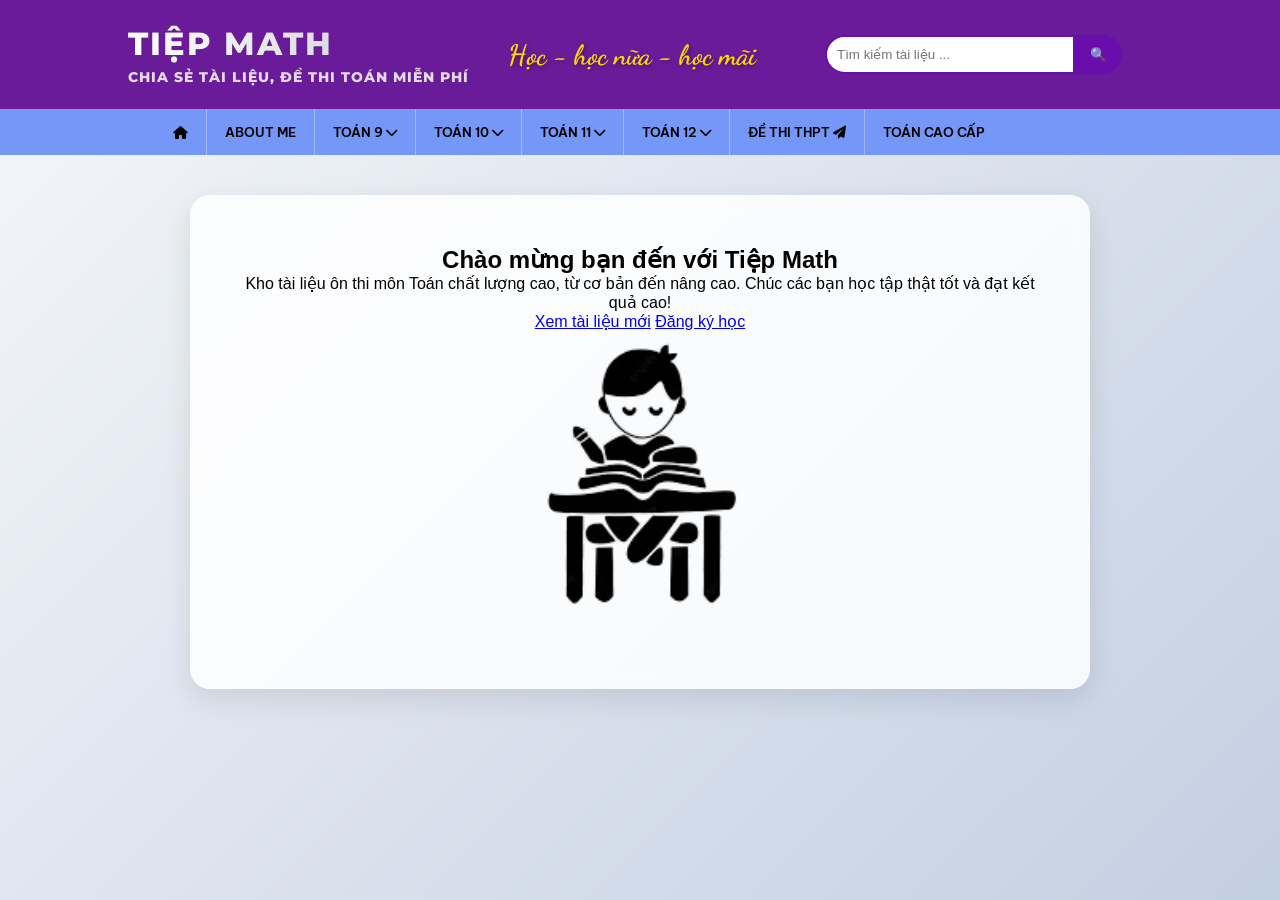
<file: index.html>
<!DOCTYPE html>
<html lang="vi">
<head>
    <meta charset="UTF-8">
    <meta name="viewport" content="width=device-width, initial-scale=1.0">
    <title>Website của thầy Tiệp dạy toán</title>
    <link href="https://fonts.googleapis.com/css2?family=Be+Vietnam+Pro:wght@400;700&family=Montserrat:wght@800&display=swap&subset=vietnamese" rel="stylesheet">    
    <link href="https://fonts.googleapis.com/css2?family=Dancing+Script:wght@700&display=swap" rel="stylesheet">
    <link rel="stylesheet" href="style.css">
    <link rel="stylesheet" href="https://cdnjs.cloudflare.com/ajax/libs/font-awesome/6.0.0/css/all.min.css">
    <link rel="stylesheet" href="https://cdn.jsdelivr.net/npm/swiper@11/swiper-bundle.min.css"/>
</head>
<script src="https://cdn.jsdelivr.net/npm/swiper@11/swiper-bundle.min.js"></script>
<body>

    <header class="header-container">
    <div class="header-left">
        <h1>TIỆP MATH</h1>
        <p>CHIA SẺ TÀI LIỆU, ĐỀ THI TOÁN MIỄN PHÍ</p>
    </div>

    <div class="header-center">
        <span class="slogan-text">Học - học nữa - học mãi</span>
    </div>

        <!-- Thanh tìm kiếm -->
        <div class="search-bar">
            <input type="text" id="searchInput" placeholder="Tìm kiếm tài liệu ...">
            <button onclick="searchExam()">🔍</button>
        </div>
    </div>
</header>

<nav class="navbar">

    <div class="container">
        <ul class="nav-links">
            <li><a href="#trang-chu"><i class="fa fa-home"></i></a></li>
            <li><a href="#vung-banthan">ABOUT ME</a></li> 
            
            <li class="dropdown">
                <a href="javascript:void(0)">TOÁN 9 <i class="fa fa-chevron-down"></i></a>
                <ul class="dropdown-content">
                    <li><a href="#vung-thi-thu-9">ĐỀ THI THỬ 9 LÊN 10</a></li>
                    <li><a href="#vung-de-cuong-9-gk2">ĐỀ CƯƠNG ÔN TẬP</a></li>
                </ul>
            </li>

            <li class="dropdown">
                <a href="javascript:void(0)">TOÁN 10 <i class="fa fa-chevron-down"></i></a>
                <ul class="dropdown-content">
                    <li><a href="#vung-de-thi-10">ĐỀ THI GIỮA KÌ II</a></li>
                    <li><a href="#vung-de-cuong-10">ĐỀ CƯƠNG ÔN TẬP</a></li>
                    <li><a href="#vung-tai-lieu-10">TÀI LIỆU TOÁN 10</a></li>
                </ul>
            </li>

            <li class="dropdown">
                <a href="javascript:void(0)">TOÁN 11 <i class="fa fa-chevron-down"></i></a>
                <ul class="dropdown-content">
                    <li><a href="#vung-giua-ki-1-toan11">ĐỀ THI GIỮA KÌ I</a></li>
                    <li><a href="#vung-giua-ki-2-toan11">ĐỀ THI GIỮA KÌ II</a></li>
                    <li><a href="#vung-de-cuong-11">ĐỀ CƯƠNG ÔN TẬP</a></li>
                    <li><a href="#vung-tai-lieu-11">TÀI LIỆU TOÁN 11</a></li>

                </ul>
            </li>

            <li class="dropdown">
                <a href="javascript:void(0)">TOÁN 12 <i class="fa fa-chevron-down"></i></a>
                <ul class="dropdown-content">
                    <li><a href="#vung-giua-ki-1-toan12">ĐỀ THI GIỮA KÌ I</a></li>
                    <li><a href="#vung-giua-ki-2">ĐỀ THI GIỮA KÌ II</a></li>
                    <li><a href="#vung-tai-lieu-12">TÀI LIỆU ÔN THI THPT</a></li>
                </ul>
            </li>

            <li class="dropdown">
                <a href="javascript:void(0)">ĐỀ THI THPT <i class="fa fa-paper-plane"></i></a>
                <ul class="dropdown-content">
                    <li><a href="#vung-thi-thu-2025">ĐỀ THI THỬ THPT</a></li>
                    <li><a href="#vung-chinhthuc">ĐỀ THPT CHÍNH THỨC</a></li>
                </ul>
            </li>
            
            <li class="dropdown">
                <a href="javascript:void(0)">TOÁN CAO CẤP</a>
                <ul class="dropdown-content">
                    <li><a href="#">UPDATING...</a></li>
                </ul>
            </li>
        </ul>
    </div>
</nav>

        <main class="container content-area">
    <div id="trang-chu" class="page-content">
        <section class="welcome-hero">
    <div class="welcome-content">
        <h2>Chào mừng bạn đến với <span class="highlight">Tiệp Math</span></h2>
        <p>Kho tài liệu ôn thi môn Toán chất lượng cao, từ cơ bản đến nâng cao. Chúc các bạn học tập thật tốt và đạt kết quả cao!</p>
        <div class="welcome-buttons">
            <a href="#" class="btn-primary">Xem tài liệu mới</a>
            <a href="#" class="btn-secondary">Đăng ký học</a>
        </div>
    </div>
    <div class="welcome-image">
        <img src="logostudy.png" alt="Toán học">
    </div>
        </section>
        </div>
    
<div id="vung-giua-ki-2" class="page-content" style="display:none;">
    <h3 class="box-title">ĐỀ THI GIỮA KÌ II - TOÁN 12</h3>
    
    <div class="exam-grid">
        <div class="exam-card">
            <div class="exam-icon"><i class="fa fa-file-pdf"></i></div>
            <div class="exam-info">
                <strong>Đề thi giữa kì II THPT Lê Viết Thuật</strong>
                <p>Năm học 2025 - 2026</p>
                <a href="gk12-v3-2026-chinhthuc.pdf" target="_blank" class="view-btn">XEM ĐỀ THI</a>
            </div>
        </div>

        <div class="exam-card">
            <div class="exam-icon"><i class="fa fa-file-pdf"></i></div>
            <div class="exam-info">
                <strong>Đề thi giữa kì II THPT Huỳnh Thúc Kháng</strong>
                <p>Năm học 2025 - 2026</p>
                <a href="gk12-v1-2026-chinhthuc.pdf" target="_blank" class="view-btn">XEM ĐỀ THI</a>
            </div>
        </div>
        <div class="exam-card">
            <div class="exam-icon"><i class="fa fa-file-pdf"></i></div>
            <div class="exam-info">
                <strong>Đề thi giữa kì II THPT Hà Huy Tập</strong>
                <p>Năm học 2025 - 2026</p>
                <a href="gk12-v2-chinhthuc.pdf" target="_blank" class="view-btn">XEM ĐỀ THI</a>
            </div>
        </div>
        <div class="exam-card">
            <div class="exam-icon"><i class="fa fa-file-pdf"></i></div>
            <div class="exam-info">
                <strong>Đề ôn tập giữa kì II</strong>
                <p>Đề ôn tập</p>
                <a href="gk12-v1-2026.pdf" target="_blank" class="view-btn">XEM ĐỀ THI</a>
            </div>
        </div>

    </div>
</div>

<div id="vung-giua-ki-2-toan11" class="page-content" style="display:none;">
    <h3 class="box-title">ĐỀ THI GIỮA KÌ II - TOÁN 11</h3>
    
    <div class="exam-grid">
        
        <div class="exam-card">
            <div class="exam-icon"><i class="fa fa-file-pdf"></i></div>
            <div class="exam-info">
                <strong>Đề thi giữa kì II THPT Lê Viết Thuật</strong>
                <p>Năm học 2025 - 2026</p>
                <a href="gk11-v3-chinhthuc.pdf" target="_blank" class="view-btn">XEM ĐỀ THI</a>
            </div>
        </div>

        <div class="exam-card">
            <div class="exam-icon"><i class="fa fa-file-pdf"></i></div>
            <div class="exam-info">
                <strong>Đề thi giữa kì II THPT Hà Huy Tập</strong>
                <p>Năm học 2025 - 2026</p>
                <a href="gk11-v2-chinhthuc.pdf" target="_blank" class="view-btn">XEM ĐỀ THI</a>
            </div>
        </div>

                <div class="exam-card">
            <div class="exam-icon"><i class="fa fa-file-pdf"></i></div>
            <div class="exam-info">
                <strong>Đề thi giữa kì II THPT Huỳnh Thúc Kháng</strong>
                <p>Năm học 2025 - 2026</p>
                <a href="gk11-v1-chinhthuc.pdf" target="_blank" class="view-btn">XEM ĐỀ THI</a>
            </div>
        </div>

        </div>
    </div>
</div>

<div id="vung-giua-ki-1-toan11" class="page-content" style="display:none;">
    <h3 class="box-title">ĐỀ THI GIỮA KÌ II - TOÁN 11</h3>
    
    <div class="exam-grid">
        
        <div class="exam-card">
            <div class="exam-icon"><i class="fa fa-file-pdf"></i></div>
            <div class="exam-info">
                <strong>Đề thi giữa kì I THPT Huỳnh Thúc Kháng</strong>
                <p>Năm học 2025 - 2026</p>
                <a href="gk1-11-v1-2026.pdf" target="_blank" class="view-btn">XEM ĐỀ THI</a>
            </div>
        </div>

    </div>
</div>

<div id="vung-giua-ki-1-toan12" class="page-content" style="display:none;">
    <h3 class="box-title">ĐỀ THI GIỮA KÌ II - TOÁN 12</h3>
    
    <div class="exam-grid">
        
        <div class="exam-card">
            <div class="exam-icon"><i class="fa fa-file-pdf"></i></div>
            <div class="exam-info">
                <strong>Đề thi giữa kì I THPT Huỳnh Thúc Kháng</strong>
                <p>Năm học 2025 - 2026</p>
                <a href="gk1-12-v1-2026.pdf" target="_blank" class="view-btn">XEM ĐỀ THI</a>
            </div>
        </div>

    </div>
</div>

<div id="vung-de-thi-10" class="page-content" style="display:none;">
    <h3 class="box-title">ĐỀ THI GIỮA KÌ II - TOÁN 10</h3>
    
    <div class="exam-grid">
        
        <div class="exam-card">
            <div class="exam-icon"><i class="fa fa-file-pdf"></i></div>
            <div class="exam-info">
                <strong>Đề thi giữa kì II THPT Huỳnh Thúc Kháng</strong>
                <p>Đề ôn tập</p>
                <a href="gk10-v1-chinhthuc.pdf" target="_blank" class="view-btn">XEM ĐỀ THI</a>
            </div>
        </div>
    </div>
</div>

<div id="vung-de-cuong-10" class="page-content" style="display:none;">
    <h3 class="box-title">ĐỀ CƯƠNG ÔN TẬP - TOÁN 10</h3>
    
    <div class="exam-grid">
        
        <div class="exam-card">
            <div class="exam-icon"><i class="fa fa-file-pdf"></i></div>
            <div class="exam-info">
                <strong>Đề ôn tập giữa kì II số 1</strong>
                <p>theo ma trận THPT Lê Viết Thuật</p>
                <a href="test10gk2-v3.pdf" target="_blank" class="view-btn">XEM ĐỀ THI</a>
            </div>
        </div>

        <div class="exam-card">
            <div class="exam-icon"><i class="fa fa-file-pdf"></i></div>
            <div class="exam-info">
                <strong>Đề ôn tập giữa kì II số 2</strong>
                <p>theo ma trận THPT Lê Viết Thuật</p>
                <a href="test10gk2-v3-2.pdf" target="_blank" class="view-btn">XEM ĐỀ THI</a>
            </div>
        </div>

                <div class="exam-card">
            <div class="exam-icon"><i class="fa fa-file-pdf"></i></div>
            <div class="exam-info">
                <strong>Đề ôn tập giữa kì II số 3</strong>
                <p>theo ma trận THPT Huỳnh Thúc Kháng</p>
                <a href="test10gk2-v1.pdf" target="_blank" class="view-btn">XEM ĐỀ THI</a>
            </div>
        </div>
    </div>
</div>
<div id="vung-de-cuong-11" class="page-content" style="display:none;">
    <h3 class="box-title">ĐỀ THI GIỮA KÌ II - TOÁN 11</h3>
    
    <div class="exam-grid">
        
        <div class="exam-card">
            <div class="exam-icon"><i class="fa fa-file-pdf"></i></div>
            <div class="exam-info">
                <strong>Đề ôn tập giữa kì II số 1</strong>
                <p>Đề ôn tập</p>
                <a href="test11gk2.pdf" target="_blank" class="view-btn">XEM ĐỀ THI</a>
            </div>
        </div>

                <div class="exam-card">
            <div class="exam-icon"><i class="fa fa-file-pdf"></i></div>
            <div class="exam-info">
                <strong>Đề ôn tập giữa kì II số 2</strong>
                <p>Đề ôn tập</p>
                <a href="test11gk2-v2.pdf" target="_blank" class="view-btn">XEM ĐỀ THI</a>
            </div>
        </div>
    </div>
</div>


<div id="vung-thi-thu-9" class="page-content" style="display:none;">
    <h3 class="box-title">ĐỀ THI THỬ 9 LÊN 10</h3>
    
    <div class="exam-grid">
        <div class="exam-card">
            <div class="exam-icon"><i class="fa fa-file-pdf"></i></div>
            <div class="exam-info">
                <strong>Đề thi thử 9 lên 10 trường THCS Hưng Lộc</strong>
                <p>Năm học 2025 - 2026</p>
                <a href="thithu9-hloc.pdf" target="_blank" class="view-btn">XEM ĐỀ THI</a>
            </div>
        </div>        

        <div class="exam-card">
            <div class="exam-icon"><i class="fa fa-file-pdf"></i></div>
            <div class="exam-info">
                <strong>Đề thi thử 9 lên 10 trường THCS Hưng Dũng</strong>
                <p>Năm học 2025 - 2026</p>
                <a href="thi-thu-9.pdf" target="_blank" class="view-btn">XEM ĐỀ THI</a>
            </div>
        </div>
                <div class="exam-card">
            <div class="exam-icon"><i class="fa fa-file-pdf"></i></div>
            <div class="exam-info">
                <strong>Đề minh họa thi thử 9 lên 10</strong>
                <p>Năm học 2025 - 2026</p>
                <a href="thi-thu-9-2.pdf" target="_blank" class="view-btn">XEM ĐỀ THI</a>
            </div>
        </div>
    </div>
</div> 

<div id="vung-de-cuong-9-gk2" class="page-content" style="display:none;">
    <h3 class="box-title">ĐỀ CƯƠNG ÔN TẬP TOÁN 9</h3>
    
    <div class="exam-grid">
        
        <div class="exam-card">
            <div class="exam-icon"><i class="fa fa-file-pdf"></i></div>
            <div class="exam-info">
                <strong>Đề cương ôn tập toán 9 - giữa kì II</strong>
                <p>Năm học 2025 - 2026</p>
                <a href="decuong9.pdf" target="_blank" class="view-btn">XEM ĐỀ THI</a>
            </div>
        </div>
    </div>
</div> 

<div id="vung-chinhthuc" class="page-content" style="display:none;">
    <h3 class="box-title">ĐỀ THI THPT QUỐC GIA CHÍNH THỨC</h3>
    
    <div class="exam-grid">
        
        <div class="exam-card">
            <div class="exam-icon"><i class="fa fa-file-pdf"></i></div>
            <div class="exam-info">
                <strong>Đề thi tốt nghiệp THPT Quốc gia năm 2025</strong>
                <p>Năm học 2025 - 2026</p>
                <a href="de-chinhthuc-2025.pdf" target="_blank" class="view-btn">XEM ĐỀ THI</a>
            </div>
        </div>
    </div>
</div>


<div id="vung-thi-thu-2025" class="page-content" style="display:none;"> 
<h3 class="box-title">ĐỀ THI THỬ THPT QUỐC GIA</h3>

    <div class="swiper mySwiper"> 
        
        <div class="swiper-wrapper">
            <div class="swiper-slide">
                <h2>Năm học 2025-2026</h2>
                <div class="exam-grid">
                    <div class="exam-card">
                        <div class="exam-icon"><i class="fa fa-file-pdf"></i></div>
                        <div class="exam-info">
                            <strong>Đề thi thử cụm liên trường THPT Hà Tĩnh</strong>
                            <p>Năm học 2025-2026</p>
                            <a href="thi-thu-ha-tinh.pdf" target="_blank" class="view-btn">XEM ĐỀ THI</a>
                        </div>
                    </div>

                <div class="exam-card">
                    <div class="exam-icon"><i class="fa fa-file-pdf"></i></div>
                    <div class="exam-info">
                        <strong>Đề thi thử trường THPT Cửa Lò</strong>
                        <p>Năm học 2025-2026</p>
                        <a href="thi-thu-cua-lo.pdf" target="_blank" class="view-btn">XEM ĐỀ THI</a>
                    </div>
                </div>     

                <div class="exam-card">
                    <div class="exam-icon"><i class="fa fa-file-pdf"></i></div>
                    <div class="exam-info">
                        <strong>Đề thi thử cụm trường Phan Bội Châu - Chuyên Hà Tĩnh lần 2</strong>
                        <p>Năm học 2025 - 2026</p>
                        <a href="thi-thu-phan-2.pdf" target="_blank" class="view-btn">XEM ĐỀ THI</a>
                    </div>
                </div>

                <div class="exam-card">
                    <div class="exam-icon"><i class="fa fa-file-pdf"></i></div>
                    <div class="exam-info">
                        <strong>Đề thi thử liên trường Nghệ An lần 2</strong>
                        <p>Năm học 2025-2026</p>
                        <a href="thi-thu-nghe-an-2.pdf" target="_blank" class="view-btn">XEM ĐỀ THI</a>
                    </div>
                </div>
                
                <div class="exam-card">
                    <div class="exam-icon"><i class="fa fa-file-pdf"></i></div>
                    <div class="exam-info">
                        <strong>Đề thi thử liên trường Nghệ An lần 1</strong>
                        <p>Năm học 2025-2026</p>
                        <a href="thi-thu-nghe-an-1.pdf" target="_blank" class="view-btn">XEM ĐỀ THI</a>
                    </div>
                </div>
                
                <div class="exam-card">
                    <div class="exam-icon"><i class="fa fa-file-pdf"></i></div>
                    <div class="exam-info">
                        <strong>Đề thi thử cụm trường Phan Bội Châu - Chuyên Hà Tĩnh lần 1</strong>
                        <p>Năm học 2025-2026</p>
                        <a href="thi-thu-phan-1.pdf" target="_blank" class="view-btn">XEM ĐỀ THI</a>
                    </div>
                </div>
                    <div class="exam-card">
                        <div class="exam-icon"><i class="fa fa-file-pdf"></i></div>
                        <div class="exam-info">
                            <strong>Đề thi thử chuyên Đại học Vinh</strong>
                            <p>Năm học 2025-2026</p>
                            <a href="thithubo.pdf" target="_blank" class="view-btn">XEM ĐỀ THI</a>
                        </div>
                    </div>
                </div>
            </div>

            <div class="swiper-slide">
                <h2>Năm học 2024-2025</h2>
                <div class="exam-grid">
                <div class="exam-card">
                        <div class="exam-icon"><i class="fa fa-file-pdf"></i></div>
                        <div class="exam-info">
                            <strong>Đề thi thử liên trường Nghệ An lần 3</strong>
                            <p>Năm học 2024-2025</p>
                            <a href="thi-thu-nghe-an-3-2025.pdf" target="_blank" class="view-btn">XEM ĐỀ THI</a>
                        </div>
                    </div>
                <div class="exam-card">
                        <div class="exam-icon"><i class="fa fa-file-pdf"></i></div>
                        <div class="exam-info">
                            <strong>Đề thi thử liên trường Nghệ An lần 2</strong>
                            <p>Năm học 2024-2025</p>
                            <a href="thi-thu-nghe-an-2-2025.pdf" target="_blank" class="view-btn">XEM ĐỀ THI</a>
                        </div>
                    </div>
                </div>
            </div>
        </div> <div class="swiper-button-prev"></div>
        <div class="swiper-button-next"></div>
        <div class="swiper-pagination"></div>
    </div>
</div>


<div id="vung-banthan" class="page-content" style="display:none;">
    <div class="profile-wrapper">
        <h3 class="box-title-main">ABOUT ME</h3>
        
        <div class="profile-container-inner">
            <div class="profile-sidebar">
                <div class="image-container">
                    <img src="hinhtiep.jpg" class="avatar-modern">
                    <div class="status-dot"></div>
                </div>
                <div class="social-pills">
                    <a href="https://facebook.com/tiepkcdhv" target="_blank" class="pill fb"><i class="fab fa-facebook"></i> Facebook</a>
                    <a href="https://tiktok.com/@tiepkcdhv" target="_blank" class="pill tt"><i class="fab fa-tiktok"></i> Tiktok</a>
                    <a href="https://instagram.com/tiepkcdhv99" target="_blank" class="pill ig"><i class="fab fa-instagram"></i> Instagram</a>
                </div>
            </div>

            <div class="profile-body">
                <div class="info-section">
                    <h4 class="section-h"><i class="fas fa-university"></i> HÀNH TRÌNH HỌC VẤN</h4>
                    <div class="timeline">
                        <div class="timeline-item">
                            <span class="year">2014 - 2017</span>
                            <p><strong>Cấp 3:</strong> THPT Chuyên Đại học Vinh</p>
                        </div>
                        <div class="timeline-item">
                            <span class="year">2017 - 2021</span>
                            <p><strong>Đại học:</strong> Sư phạm Toán chất lượng cao - ĐH Vinh</p>
                        </div>
                        <div class="timeline-item">
                            <span class="year">2022 - 2024</span>
                            <p><strong>Cao học:</strong> Thạc sĩ Lý thuyết xác suất và thống kê Toán học - ĐH Vinh</p>
                        </div>
                    </div>
                </div>

                <div class="info-section">
                    <h4 class="section-h"><i class="fas fa-gamepad"></i> SỞ THÍCH & ĐAM MÊ</h4>
                    <div class="hobby-tags">
                        <span class="tag">Giải toán<i class="fa-solid fa-pen"></i></span>
                        <span class="tag">Lập trình<i class="fa-brands fa-python"></i></span>
                        <span class="tag">Cờ vua<i class="fa-solid fa-chess-pawn"></i></span>
                        <span class="tag">Cầu lông<i class="fa-solid fa-shuttlecock"></i></span>
                        <span class="tag">Bóng đá<i class="fa-solid fa-futbol"></i></span>
                        <span class="tag">Billiards<i class="fa-solid fa-bowling-ball"></i></span>
                    </div>
                </div>
            </div>
        </div>
    </div>
</div>

<div id="vung-tai-lieu-10" class="page-content" style="display:none;">
    <h3 class="box-title">TÀI LIỆU TOÁN 10</h3>
    
    <div class="exam-grid">

        <div class="exam-card">
            <div class="exam-icon"><i class="fa fa-file-pdf"></i></div>
            <div class="exam-info">
                <strong>BA ĐƯỜNG CÔNIC SỐ 2</strong>
                <p>Năm học 2025 - 2026</p>
                <a href="ba-duong-conic-2.pdf" target="_blank" class="view-btn">XEM ĐỀ THI</a>
            </div>
        </div>
    
        <div class="exam-card">
            <div class="exam-icon"><i class="fa fa-file-pdf"></i></div>
            <div class="exam-info">
                <strong>BA ĐƯỜNG CÔNIC SỐ 1</strong>
                <p>Năm học 2025 - 2026</p>
                <a href="ba-duong-conic.pdf" target="_blank" class="view-btn">XEM ĐỀ THI</a>
            </div>
        </div>
    
        <div class="exam-card">
            <div class="exam-icon"><i class="fa fa-file-pdf"></i></div>
            <div class="exam-info">
                <strong>PHƯƠNG TRÌNH ĐƯỜNG TRÒN</strong>
                <p>Năm học 2025 - 2026</p>
                <a href="pt-dt-10.pdf" target="_blank" class="view-btn">XEM ĐỀ THI</a>
            </div>
        </div>
            
        <div class="exam-card">
            <div class="exam-icon"><i class="fa fa-file-pdf"></i></div>
            <div class="exam-info">
                <strong>QUY TẮC ĐẾM</strong>
                <p>Năm học 2025 - 2026</p>
                <a href="quy-tac-dem-10.pdf" target="_blank" class="view-btn">XEM ĐỀ THI</a>
            </div>
        </div>
    
        <div class="exam-card">
            <div class="exam-icon"><i class="fa fa-file-pdf"></i></div>
            <div class="exam-info">
                <strong>HOÁN VỊ - TỔ HỢP - CHỈNH HỢP</strong>
                <p>Năm học 2025 - 2026</p>
                <a href="hoan-vi-to-hop-10.pdf" target="_blank" class="view-btn">XEM ĐỀ THI</a>
            </div>
        </div>
    </div>
</div>


<div id="vung-tai-lieu-11" class="page-content" style="display:none;">
    <h3 class="box-title">TÀI LIỆU TOÁN 11</h3>
    
    <div class="exam-grid">

        <div class="exam-card">
            <div class="exam-icon"><i class="fa fa-file-pdf"></i></div>
            <div class="exam-info">
                <strong>CÔNG THỨC CỘNG XÁC SUẤT</strong>
                <p>Năm học 2025 - 2026</p>
                <a href="cong-xac-suat-11.pdf" target="_blank" class="view-btn">XEM ĐỀ THI</a>
            </div>
        </div>  
        <div class="exam-card">
            <div class="exam-icon"><i class="fa fa-file-pdf"></i></div>
            <div class="exam-info">
                <strong>BIẾN CỐ HỢP - BIẾN CỐ GIAO - BIẾN CỐ ĐỘC LẬP</strong>
                <p>Năm học 2025 - 2026</p>
                <a href="bien-co-doc-lap-11.pdf" target="_blank" class="view-btn">XEM ĐỀ THI</a>
            </div>
        </div>  

        <div class="exam-card">
            <div class="exam-icon"><i class="fa fa-file-pdf"></i></div>
            <div class="exam-info">
                <strong>GÓC NHỊ DIỆN</strong>
                <p>Năm học 2025 - 2026</p>
                <a href="goc-nhi-dien.pdf" target="_blank" class="view-btn">XEM ĐỀ THI</a>
            </div>
        </div>        
        <div class="exam-card">
            <div class="exam-icon"><i class="fa fa-file-pdf"></i></div>
            <div class="exam-info">
                <strong>ĐƯỜNG THẲNG VUÔNG GÓC VỚI MẶT PHẲNG</strong>
                <p>Năm học 2025 - 2026</p>
                <a href="dt-vg-mp.pdf" target="_blank" class="view-btn">XEM ĐỀ THI</a>
            </div>
        </div>
    
        <div class="exam-card">
            <div class="exam-icon"><i class="fa fa-file-pdf"></i></div>
            <div class="exam-info">
                <strong>HAI ĐƯỜNG THẲNG VUÔNG GÓC</strong>
                <p>Năm học 2025 - 2026</p>
                <a href="hai-dt-vg.pdf" target="_blank" class="view-btn">XEM ĐỀ THI</a>
            </div>
        </div>
    </div>
</div>

<div id="vung-tai-lieu-12" class="page-content" style="display:none;">
    <h3 class="box-title">TÀI LIỆU ÔN THI THPT QUỐC GIA</h3>
    
    <div class="exam-grid">
        
        <div class="exam-card">
            <div class="exam-icon"><i class="fa fa-file-pdf"></i></div>
            <div class="exam-info">
                <strong>Tổng hợp 8 chuyên đề trọng tâm ôn thi THPT Quốc gia</strong>
                <p>Năm học 2025 - 2026</p>
                <a href="tonghop12.pdf" target="_blank" class="view-btn">XEM ĐỀ THI</a>
            </div>
        </div>
    
        <div class="exam-card">
            <div class="exam-icon"><i class="fa fa-file-pdf"></i></div>
            <div class="exam-info">
                <strong>Ôn tập chủ đề xác suất cổ điển</strong>
                <p>Năm học 2025 - 2026</p>
                <a href="xacsuat.pdf" target="_blank" class="view-btn">XEM ĐỀ THI</a>
            </div>
        </div>

        <div class="exam-card">
            <div class="exam-icon"><i class="fa fa-file-pdf"></i></div>
            <div class="exam-info">
                <strong>Tổng hợp công thức hình học 12</strong>
                <p>Năm học 2025 - 2026</p>
                <a href="full-hinh-12.pdf" target="_blank" class="view-btn">XEM ĐỀ THI</a>
            </div>
        </div>

        <div class="exam-card">
            <div class="exam-icon"><i class="fa fa-file-pdf"></i></div>
            <div class="exam-info">
                <strong>Ứng dụng hình học giải tích trong không gian</strong>
                <p>Năm học 2025-2026</p>
                <a href="giai-tich-hinh-hoc.pdf" target="_blank" class="view-btn">XEM ĐỀ THI</a>
            </div>
        </div>
        <div class="exam-card">
            <div class="exam-icon"><i class="fa fa-file-pdf"></i></div>
            <div class="exam-info">
                <strong>Ứng dụng tích phân nâng cao</strong>
                <p>Năm học 2025-2026</p>
                <a href="ung-dung-tich-phan.pdf" target="_blank" class="view-btn">XEM ĐỀ THI</a>
            </div>
        </div>

        <div class="exam-card">
            <div class="exam-icon"><i class="fa fa-file-pdf"></i></div>
            <div class="exam-info">
                <strong>Phương trình mặt phẳng - nhận biết</strong>
                <p>Năm học 2025-2026</p>
                <a href="ptmp-nb.pdf" target="_blank" class="view-btn">XEM ĐỀ THI</a>
            </div>
        </div>
        <div class="exam-card">
            <div class="exam-icon"><i class="fa fa-file-pdf"></i></div>
            <div class="exam-info">
                <strong>Phương trình mặt phẳng - thông hiểu - vận dụng thấp</strong>
                <p>Năm học 2025-2026</p>
                <a href="ptmp-th.pdf" target="_blank" class="view-btn">XEM ĐỀ THI</a>
            </div>
        </div>
        <div class="exam-card">
            <div class="exam-icon"><i class="fa fa-file-pdf"></i></div>
            <div class="exam-info">
                <strong>Phương trình mặt phẳng - vận dụng cao</strong>
                <p>Năm học 2025-2026</p>
                <a href="ptmp-vd.pdf" target="_blank" class="view-btn">XEM ĐỀ THI</a>
            </div>
        </div>

        <div class="exam-card">
            <div class="exam-icon"><i class="fa fa-file-pdf"></i></div>
            <div class="exam-info">
                <strong>Ứng dụng tích phân tính diện tích - thể tích</strong>
                <p>Năm học 2025-2026</p>
                <a href="ung-dung-tich-phan-dttt.pdf" target="_blank" class="view-btn">XEM ĐỀ THI</a>
            </div>
        </div>
    </div>
</div>



</main>

    </main>

<script>
    // 1. Tìm các nút bấm và các vùng nội dung
    const nutBam = document.querySelectorAll('.nav-links a');
    const cacVungNoiDung = document.querySelectorAll('.page-content');

    // 2. Lập trình cho từng nút bấm
    nutBam.forEach(nut => {
        nut.addEventListener('click', function(e) {
            // Nếu link bắt đầu bằng dấu # thì mới xử lý ẩn hiện
            if (this.getAttribute('href').startsWith('#')) {
                e.preventDefault(); // Không cho trang web tải lại

                // Bước A: Ẩn tất cả các vùng nội dung đi
                cacVungNoiDung.forEach(vung => vung.style.display = 'none');

                // Bước B: Lấy cái ID từ nút vừa bấm (ví dụ: #vung-de-thi)
                const idMucTieu = this.getAttribute('href');

                // Bước C: Hiện cái vùng có ID đó lên
                document.querySelector(idMucTieu).style.display = 'block';
            }
        });
    });

    document.querySelectorAll('.menu-parent').forEach(item => {
    item.addEventListener('click', function(e) {
        e.preventDefault(); // chặn chuyển trang
    });
});
</script>

<script>
  // Khởi tạo Swiper
  var swiper = new Swiper(".mySwiper", {
    slidesPerView: 1,      // Chỉ hiện 1 slide mỗi lần
    spaceBetween: 30,     // Khoảng cách giữa các slide
    navigation: {
      nextEl: ".swiper-button-next",
      prevEl: ".swiper-button-prev",
    },
    pagination: {
      el: ".swiper-pagination",
      clickable: true,
    },
  });
</script>

<script>
function searchExam() {
    let input = document.getElementById("searchInput").value.toLowerCase();
    let cards = document.querySelectorAll(".exam-card");
    let allSections = document.querySelectorAll(".page-content");

    // Nếu ô tìm kiếm trống, trả lại giao diện Menu bình thường
    if (input.trim() === "") {
        // Hiện lại tất cả các card để khi bấm Menu nó vẫn hiện ra
        cards.forEach(card => card.style.display = ""); 
        
        // Chỉ hiện trang chủ, ẩn các phần khác (đúng logic ban đầu của bạn)
        allSections.forEach(vung => vung.style.display = 'none');
        document.getElementById('trang-chu').style.display = 'block';
        return;
    }

    // Khi đang TÌM KIẾM:
    allSections.forEach(vung => {
        let hasMatch = false;
        let areaCards = vung.querySelectorAll(".exam-card");

        areaCards.forEach(card => {
            if (card.innerText.toLowerCase().includes(input)) {
                card.style.display = ""; // Hiện card khớp
                hasMatch = true;
            } else {
                card.style.display = "none"; // Ẩn card không khớp
            }
        });

        // Nếu trong vùng (Toán 10, 11...) có ít nhất 1 card khớp, thì hiện cả vùng đó lên
        vung.style.display = hasMatch ? "block" : "none";
    });
    
    // Ẩn luôn phần Welcome Hero cho đỡ vướng khi tìm kiếm
    if(document.querySelector(".welcome-hero")) {
        document.querySelector(".welcome-hero").style.display = "none";
    }
}
</script>

</body>
</html>
</file>
<file: style.css>
/* Reset cơ bản */
* {
    margin: 0;
    padding: 0;
    box-sizing: border-box;
    font-family: Arial, sans-serif;
}

body {
    /* Màu xám nhạt hơi xanh, giúp mắt dễ chịu hơn */
    background-color: #f0f2f5; 
    
    /* HOẶC dùng Gradient cực nhẹ để tạo chiều sâu */
    background: linear-gradient(135deg, #f5f7fa 0%, #c3cfe2 100%);
    background-attachment: fixed; /* Giữ nền cố định khi cuộn trang */
}

.header-container {
    display: flex; /* Kích hoạt chế độ dàn hàng ngang */
    justify-content: space-between; /* Đẩy 2 phần về 2 phía xa nhất */
    align-items: center; /* Căn giữa theo chiều dọc */
    padding: 20px 10%; /* Tạo khoảng cách thụt vào so với mép màn hình */
    background-color: #6a1b9a; /* Màu tím hiện tại của bạn */
        font-weight: bold;

    color: white;
}

.header-left h1 {
    font-family: 'Montserrat', sans-serif;
    font-weight: 800;
    font-size: 32px;
    letter-spacing: 2px;
    text-transform: uppercase;
    margin: 0;

    /* Phần sửa lỗi đổ màu Gradient */
    background: linear-gradient(to right, #ffffff, #dcdde1); /* Màu từ trắng sang xám nhạt */
    -webkit-background-clip: text; /* Cắt nền theo khung chữ (Dành cho Chrome, Safari, Edge) */
    background-clip: text;         /* Cắt nền theo khung chữ (Chuẩn quốc tế) */
    color: transparent;            /* Quan trọng: Phải để màu chữ trong suốt thì nền mới hiện lên */
    
    /* Chống lỗi hiển thị trên một số trình duyệt cũ */
    display: inline-block; 
}

/* Font cho dòng "CHIA SẺ TÀI LIỆU..." bên dưới */
.header-left p {
    font-family: 'Be Vietnam Pro', sans-serif;
    font-weight: 400;
    font-size: 14px;
    letter-spacing: 1px;
    margin-top: 5px;
    opacity: 0.9; /* Làm mờ nhẹ đi một chút để tôn vinh tên chính */
    color: #f0f0f0;
    /* Thêm chữ 'Montserrat' vào đầu và đảm bảo có sans-serif dự phòng */
    font-family: 'Montserrat', sans-serif;
    font-weight: 800;
    /* Các thuộc tính khác giữ nguyên... */
}
.header-right {
    text-align: right;
    /* Bạn có thể thêm font-size hoặc style cho chữ ở đây */
}
.container {
    max-width: 1000px;
    margin: 0 auto;
    padding: 0 15px;
}

/* Header */
.main-header {
    background: rgb(115, 39, 187);
    padding: 30px 0;
    text-align: left;
    border-bottom: 1px solid #eee;
}

.logo-text {
    font-size: 32px;
    color: #ffffff;
    font-weight: bold;
    margin-bottom: 5px;
}

/* Kiểu dáng dòng Slogan ở giữa */
.slogan-text {
    font-family: 'Dancing Script', cursive; /* Sử dụng font cách điệu đã chọn */
    font-size: 28px; /* Tùy chỉnh độ to nhỏ */
    color: #ffd700; /* Màu vàng kim loại cho nổi bật trên nền tím */
    text-shadow: 2px 2px 4px rgba(0, 0, 0, 0.3); /* Tạo bóng cho chữ có chiều sâu */
    white-space: nowrap; /* Đảm bảo chữ không bị xuống dòng */
}

/* Navbar */
.navbar {
    background-color: #7497f8;
}


.nav-links {
    list-style: none;
    display: flex; /* Kích hoạt Flexbox */
    flex-wrap: nowrap; /* QUAN TRỌNG: Ép các mục không được xuống dòng */
    align-items: center;
    max-width: 1000px; /* Khớp với container của bạn */
    margin: 0 auto;
}

.nav-links > li {
    position: relative;
    display: block; /* Đảm bảo li hoạt động tốt với flex */
    flex-shrink: 0; /* Không cho phép các mục bị co lại quá mức */
    border-right: 1px solid rgba(255, 255, 255, 0.3); /* Vách ngăn màu trắng mờ sẽ đẹp hơn trên nền xanh */
}

.nav-links > li:last-child {
    border-right: none;
}

.nav-links > li > a {
    display: block;
    color: #000;
    padding: 15px 18px; /* Giảm padding một chút để tiết kiệm diện tích */
    text-decoration: none;
    font-weight: 600;
    font-size: 13px; /* Cỡ chữ 13-14px là vừa đẹp */
    font-family: 'Be Vietnam Pro', sans-serif;
    text-transform: uppercase;
    white-space: nowrap; /* Không cho chữ trong 1 mục bị xuống dòng */
    transition: all 0.2s;
}

.nav-menu {
    display: flex;
    justify-content: center;
    background: linear-gradient(90deg, #6a11cb 0%, #2575fc 100%); /* Hiệu ứng gradient */
    padding: 10px 0;
}

.nav-item {
    color: white;
    padding: 12px 20px;
    border-radius: 25px; /* Bo tròn các đầu tab */
    transition: all 0.3s ease; /* Hiệu ứng mượt mà */
    margin: 0 5px;
    font-weight: 500;
}

.nav-item:hover {
    background: rgba(255, 255, 255, 0.2); /* Sáng lên khi di chuột */
    transform: translateY(-3px); /* Nhảy nhẹ lên trên */
    box-shadow: 0 4px 15px rgba(0,0,0,0.2);
}
/* Dropdown Menu */
/* Dropdown Menu - Chỉnh cho chuyên nghiệp */

.dropdown-content {
    display: none;    
    list-style: none;
    position: absolute;
    background-color: #ffffff; /* Đổi sang màu trắng */
    min-width: 220px;
    z-index: 100;
    box-shadow: 0 8px 16px rgba(0,0,0,0.1); /* Thêm bóng đổ cho nhẹ nhàng */
    border: 1px solid #eee;
}

.dropdown-content li a {
    color: #333; /* Chữ màu xám đậm */
    padding: 12px 15px;
    text-decoration: none;
    display: block;
    border-bottom: 1px solid #f0f0f0; /* Vách ngăn ngang trong menu con */
    font-size: 13px;
    font-family: 'Be Vietnam Pro', sans-serif;
    text-transform: none; /* Menu con không cần viết hoa hết */
    font-weight: 400;
}

.dropdown-content li a:hover {
    background-color: #f5f5f5;
    color: #6a1b9a; /* Di chuột vào hiện màu tím thương hiệu */
    padding-left: 20px; /* Hiệu ứng dịch chuyển nhẹ khi hover */
}

.dropdown:hover .dropdown-content {
    display: block;
}


/* Search Section */
.content-area {
    background: white;
    margin-top: 20px;
    padding: 20px;
    box-shadow: 0 2px 5px rgba(0,0,0,0.1);
}

.box-title {
    border-left: 5px solid #5a16a8;
    padding-left: 15px;
    font-size: 18px;
    margin-bottom: 20px;
    color: #444444;
}

.input-group input {
    width: 100%;
    padding: 12px;
    border: 1px solid #ccc;
    border-radius: 4px;
    font-style: italic;
}

/* List Items */
.explore-more {
    margin-top: 30px;
}

.section-label {
    background: #f9f9f9;
    padding: 10px;
    font-size: 14px;
    color: #666;
    border-bottom: 1px solid #eee;
}

.list-items {
    list-style: none;
}

.list-items li {
    padding: 15px;
    border-bottom: 1px solid #eee;
    display: flex;
    justify-content: space-between;
    color: #333;
    cursor: pointer;
}

.list-items li:hover {
    background-color: #fcfcfc;
}

.pdf-container {
    margin-top: 20px;
    background: #fff;
    padding: 10px;
    border: 1px solid #ddd;
    box-shadow: 0 0 10px rgba(0,0,0,0.1);
}

/* Làm cho khung PDF co giãn tốt trên điện thoại */
iframe {
    border-radius: 4px;
}

/* Khung chứa các ô đề thi */
.exam-grid {
    display: flex;
    flex-wrap: wrap; /* Cho phép xuống dòng khi hết chỗ */
    gap: 20px;       /* Khoảng cách giữa các ô */
    margin-top: 20px;
}

/* Từng ô đề thi (Card) */
.exam-card {
    background: #fff;
    border: 1px solid #ddd;
    border-radius: 8px;
    padding: 20px;
    display: flex;
    align-items: center;
    width: calc(50% - 10px); /* Chia làm 2 cột (trừ đi khoảng cách gap) */
    transition: 0.3s;
}

/* Hiệu ứng khi di chuột vào ô */
.exam-card:hover {
    box-shadow: 0 5px 15px rgba(0,0,0,0.1);
    border-color: #e74c3c;
    transform: translateY(-3px);
}

.exam-icon {
    font-size: 40px;
    color: #e74c3c;
    margin-right: 20px;
}

.exam-info strong {
    display: block;
    font-size: 18px;
    color: #333;
    text-transform: uppercase;
    margin-bottom: 5px;
}

.exam-info p {
    font-size: 14px;
    color: #666;
    margin-bottom: 10px;
}

/* Nút bấm xem đề */
.view-btn {
    display: inline-block;
    padding: 8px 15px;
    background: #e74c3c;
    color: white !important;
    text-decoration: none;
    font-size: 12px;
    font-weight: bold;
    border-radius: 4px;
}

.view-btn:hover {
    background: #c0392b;
}

/* Responsive: Nếu màn hình nhỏ hơn 600px thì chỉ hiện 1 cột */
@media (max-width: 600px) {
    .exam-card {
        width: 100%;
    }
}

/* Khung bao ngoài cùng */
.profile-wrapper {
    background: #fff;
    padding: 25px;
    border-radius: 15px;
    box-shadow: 0 5px 20px rgba(0,0,0,0.05);
    margin: 10px;
}

.box-title-main {
    color: #7c2d8b;
    border-bottom: 2px solid #7c2d8b;
    padding-bottom: 10px;
    margin-bottom: 25px;
    font-weight: bold;
}

/* Chia 2 cột bằng Flexbox */
.profile-container-inner {
    display: flex;
    gap: 40px;
    align-items: flex-start;
}

/* Cột bên trái */
.profile-sidebar {
    flex: 0 0 250px;
    text-align: center;
}

.avatar-modern {
    width: 220px;
    height: 220px;
    object-fit: cover;
    border-radius: 20px;
    box-shadow: 0 8px 15px rgba(0,0,0,0.1);
    border: 3px solid #fff;
}

.social-pills {
    margin-top: 20px;
    display: flex;
    flex-direction: column;
    gap: 10px;
}

.pill {
    padding: 10px;
    border-radius: 8px;
    color: white !important;
    text-decoration: none;
    font-weight: 500;
    transition: 0.3s;
    display: block;
}

.fb { background: #1877F2; }
.tt { background: #000; }
.ig { background: linear-gradient(45deg, #f09433, #e6683c, #dc2743, #cc2366, #bc1888); }

.pill:hover { transform: scale(1.03); opacity: 0.9; }

/* Cột bên phải */
.profile-body {
    flex: 1;
}

.section-h {
    color: #333;
    margin-bottom: 15px;
    font-size: 1.2rem;
}

/* Hiệu ứng Timeline */
.timeline-item {
    border-left: 3px solid #7c2d8b;
    padding-left: 20px;
    margin-bottom: 20px;
    position: relative;
}

.timeline-item::before {
    content: '';
    position: absolute;
    left: -8px;
    top: 0;
    width: 13px;
    height: 13px;
    background: #7c2d8b;
    border-radius: 50%;
}

.year {
    font-weight: bold;
    color: #7c2d8b;
    display: block;
    font-size: 0.9rem;
}

/* Nút sở thích */
.hobby-tags {
    display: flex;
    gap: 20px;
    flex-wrap: wrap;
}

.tag {
    background: #f0f2f5;
    padding: 8px 15px;
    border-radius: 20px;
    font-size: 0.9rem;
    color: #555;
    border: 1px solid #ddd;
    transition: 0.3s;
}

.tag:hover {
    background: #7c2d8b;
    color: #fff;
}

.content-area {
    background: rgba(255, 255, 255, 0.85);
    backdrop-filter: blur(10px);
    border-radius: 20px;
    padding: 50px; /* Tăng padding để nội dung không bị sát mép */
    text-align: center; /* Căn giữa toàn bộ chữ */
    border: 1px solid rgba(255, 255, 255, 0.3);
    box-shadow: 0 10px 30px rgba(0, 0, 0, 0.1);
    max-width: 900px;
    margin: 40px auto; /* Đẩy khung xuống một chút cho thoáng */
}

.slider-wrapper {
    overflow: hidden; /* cực kỳ quan trọng */
    position: relative;
}

.slider {
    display: flex;
    transition: transform 0.5s ease;
    width: 200%; /* QUAN TRỌNG */
}

/* Đảm bảo khung swiper có kích thước cụ thể */
.swiper {
    width: 100%;
    height: auto;
    overflow: hidden; /* Quan trọng: để ẩn các slide chưa xuất hiện */
    position: relative;
}

.swiper-slide {
    width: 100%;
    display: flex;
    flex-direction: column;
    align-items: center;
    justify-content: start;
    padding: 20px 0;
}

.slide {
    min-width: 100%;
    padding: 20px;
}

/* nút trái phải */
.nav-btn {
    position: absolute;
    top: 50%;
    transform: translateY(-50%);
    background: #6a0dad;
    color: white;
    border: none;
    padding: 10px 15px;
    cursor: pointer;
    font-size: 20px;
    border-radius: 50%;
    z-index: 10;
}

.nav-btn.left {
    left: 10px;
}

.nav-btn.right {
    right: 10px;
}

.search-bar {
    display: flex;
    justify-content: flex-end;
    padding: 15px 30px;
}

.search-bar input {
    width: 250px;
    padding: 10px;
    border: 2px solid #6a0dad;
    border-radius: 20px 0 0 20px;
    outline: none;
}

.search-bar button {
    padding: 10px 15px;
    border: none;
    background: #6a0dad;
    color: white;
    border-radius: 0 20px 20px 0;
    cursor: pointer;
}
</file>
